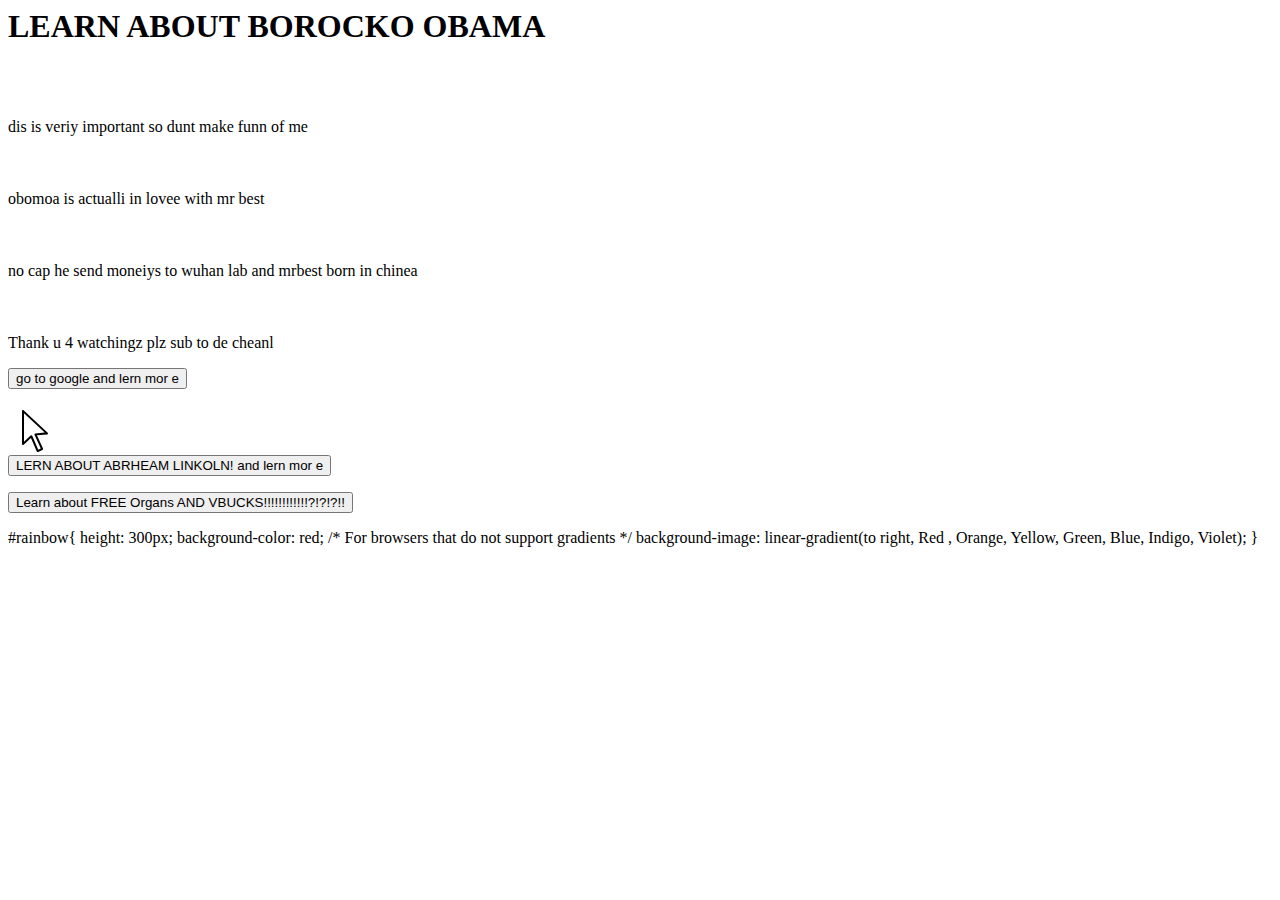
<file: obomo.html>
<!DOCTYPE= html>
<html>
<h1>LEARN ABOUT BOROCKO OBAMA</h1>
   
  <br></br>
  <body>
  <p>
dis is veriy important so dunt make funn of me
      <br></br>
  <br></br>
obomoa is actualli in lovee with mr best

    <br></br>

    <br></br>
no cap he send moneiys to wuhan lab and mrbest born in chinea
    <br></br>

    <br></br>
Thank u 4 watchingz plz sub to de cheanl
<form action="https://google.com">
    <input type="submit" value="go to google and lern mor e" height=4000 width=720 />
</form>
</body>
  <svg xmlns="http://www.w3.org/2000/svg" x="0px" y="0px" width="50" height="50" viewBox="0 0 50 50">
<path d="M 14.78125 5 C 14.75 5.007813 14.71875 5.019531 14.6875 5.03125 C 14.644531 5.050781 14.601563 5.070313 14.5625 5.09375 C 14.550781 5.09375 14.542969 5.09375 14.53125 5.09375 C 14.511719 5.101563 14.488281 5.113281 14.46875 5.125 C 14.457031 5.136719 14.449219 5.144531 14.4375 5.15625 C 14.425781 5.167969 14.417969 5.175781 14.40625 5.1875 C 14.375 5.207031 14.34375 5.226563 14.3125 5.25 C 14.289063 5.269531 14.269531 5.289063 14.25 5.3125 C 14.238281 5.332031 14.226563 5.355469 14.21875 5.375 C 14.183594 5.414063 14.152344 5.457031 14.125 5.5 C 14.113281 5.511719 14.105469 5.519531 14.09375 5.53125 C 14.09375 5.542969 14.09375 5.550781 14.09375 5.5625 C 14.082031 5.582031 14.070313 5.605469 14.0625 5.625 C 14.050781 5.636719 14.042969 5.644531 14.03125 5.65625 C 14.03125 5.675781 14.03125 5.699219 14.03125 5.71875 C 14.019531 5.757813 14.007813 5.800781 14 5.84375 C 14 5.875 14 5.90625 14 5.9375 C 14 5.949219 14 5.957031 14 5.96875 C 14 5.980469 14 5.988281 14 6 C 13.996094 6.050781 13.996094 6.105469 14 6.15625 L 14 39 C 14.003906 39.398438 14.242188 39.757813 14.609375 39.914063 C 14.972656 40.070313 15.398438 39.992188 15.6875 39.71875 L 22.9375 32.90625 L 28.78125 46.40625 C 28.890625 46.652344 29.09375 46.847656 29.347656 46.941406 C 29.601563 47.035156 29.882813 47.023438 30.125 46.90625 L 34.5 44.90625 C 34.996094 44.679688 35.21875 44.09375 35 43.59375 L 28.90625 30.28125 L 39.09375 29.40625 C 39.496094 29.378906 39.84375 29.113281 39.976563 28.730469 C 40.105469 28.347656 39.992188 27.921875 39.6875 27.65625 L 15.84375 5.4375 C 15.796875 5.378906 15.746094 5.328125 15.6875 5.28125 C 15.648438 5.234375 15.609375 5.195313 15.5625 5.15625 C 15.550781 5.15625 15.542969 5.15625 15.53125 5.15625 C 15.511719 5.132813 15.492188 5.113281 15.46875 5.09375 C 15.457031 5.09375 15.449219 5.09375 15.4375 5.09375 C 15.386719 5.070313 15.335938 5.046875 15.28125 5.03125 C 15.269531 5.03125 15.261719 5.03125 15.25 5.03125 C 15.230469 5.019531 15.207031 5.007813 15.1875 5 C 15.175781 5 15.167969 5 15.15625 5 C 15.136719 5 15.113281 5 15.09375 5 C 15.082031 5 15.074219 5 15.0625 5 C 15.042969 5 15.019531 5 15 5 C 14.988281 5 14.980469 5 14.96875 5 C 14.9375 5 14.90625 5 14.875 5 C 14.84375 5 14.8125 5 14.78125 5 Z M 16 8.28125 L 36.6875 27.59375 L 27.3125 28.40625 C 26.992188 28.4375 26.707031 28.621094 26.546875 28.902344 C 26.382813 29.179688 26.367188 29.519531 26.5 29.8125 L 32.78125 43.5 L 30.21875 44.65625 L 24.21875 30.8125 C 24.089844 30.515625 23.828125 30.296875 23.511719 30.230469 C 23.195313 30.160156 22.863281 30.25 22.625 30.46875 L 16 36.6875 Z"></path>
</svg>
  <body>
<form action="https://9kh9.github.io/fourscoreand">
    <input type="submit" value="LERN ABOUT ABRHEAM LINKOLN! and lern mor e" height=4000 width=720 />
</form>

     <form action="https://9kh9.github.io/freevbucksorgan.html">
    <input type="submit" value="Learn about FREE Organs AND VBUCKS!!!!!!!!!!!!?!?!?!!" height=4000 width=720 />
</form>
    
<div id="rainbow"></div>


</html>
#rainbow{
  height: 300px;
  background-color: red; /* For browsers that do not support gradients */
  background-image: linear-gradient(to right, Red , Orange, Yellow, Green, Blue, Indigo, Violet);
}

</body>
    
  </p>




















  
</html>
</file>
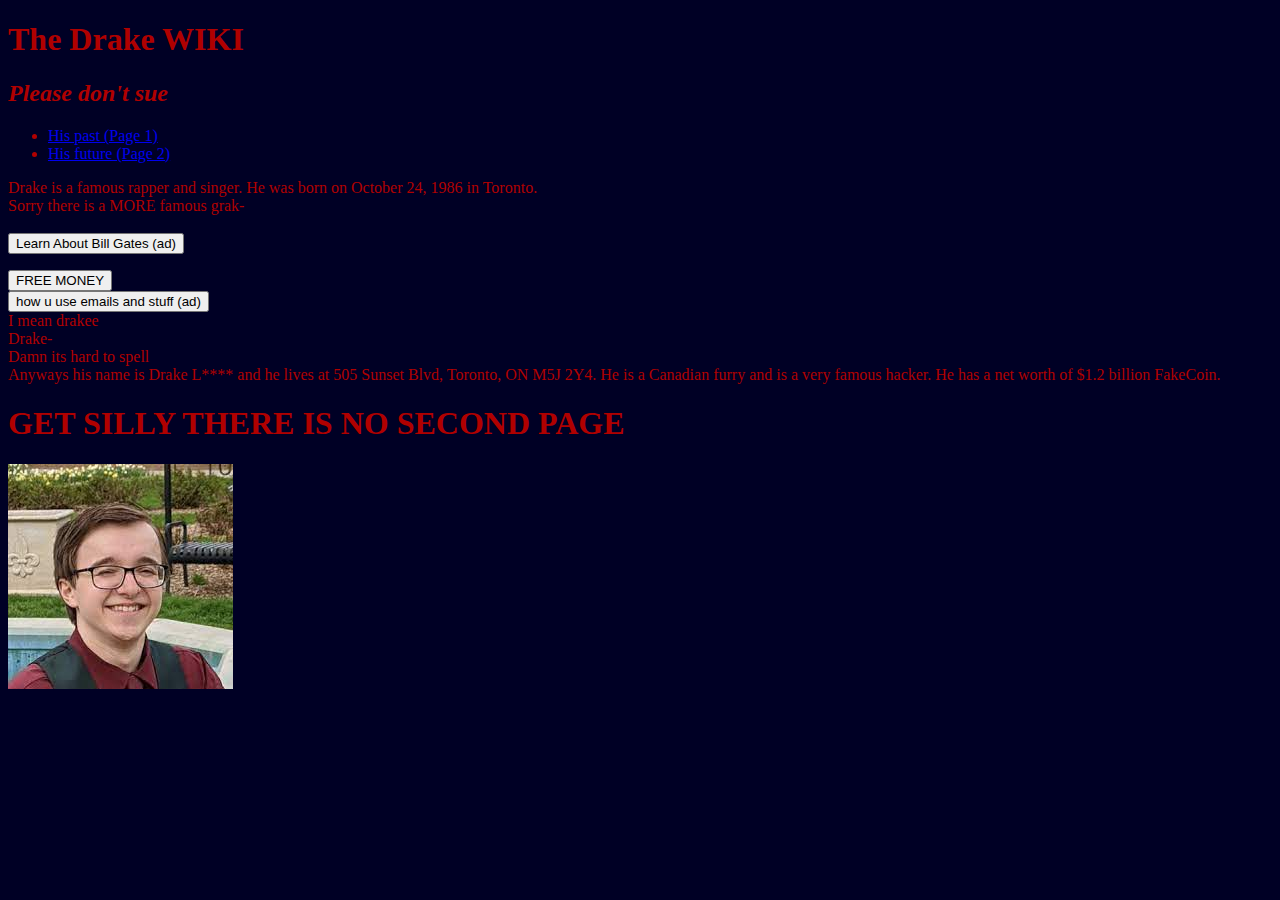
<file: TheDrakeWiki.html>
<!DOCTYPE html>
<html>

<head>
  <title>The Drake WIKI</title>
</head>

<body text="rgb(0,0,0)" bgcolor="rgb(0,0,255)">
  <h1>The Drake WIKI</h1>
  <h2><em>Please don't sue</em></h2>
  <ul>
    <li><a href="#page1">His past (Page 1)</a></li>
    <li><a href="#page2">His future (Page 2)</a></li>
  </ul>
  <div id="page1">
    <p>
      Drake is a famous rapper and singer. He was born on October 24, 1986 in Toronto.
      <br>Sorry there is a MORE famous grak-</br>
      <br><button>Learn About Bill Gates (ad)</button></br>
    <form action="https://freemoney.com/en/free-money-generator">
      <input type="submit" value="FREE MONEY" />
    </form>
    <form action="https://9kh9.github.io/outlook.mhtml">
      <input type="submit" value="how u use emails and stuff (ad)" />
    </form>
    I mean drakee<br>
    Drake-<br>
    Damn its hard to spell<br>
    Anyways his name is Drake L**** and he lives at 505 Sunset Blvd, Toronto, ON M5J 2Y4. He is a Canadian furry and is
    a very famous hacker. He has a net worth of $1.2 billion FakeCoin.
    </p>
  </div>
  <div id="page2">
    <h1>GET SILLY THERE IS NO SECOND PAGE</h1>
    <img alt="lol xd ankles broken"
      src="[data-uri]" />

</body>

</html>
</file>
